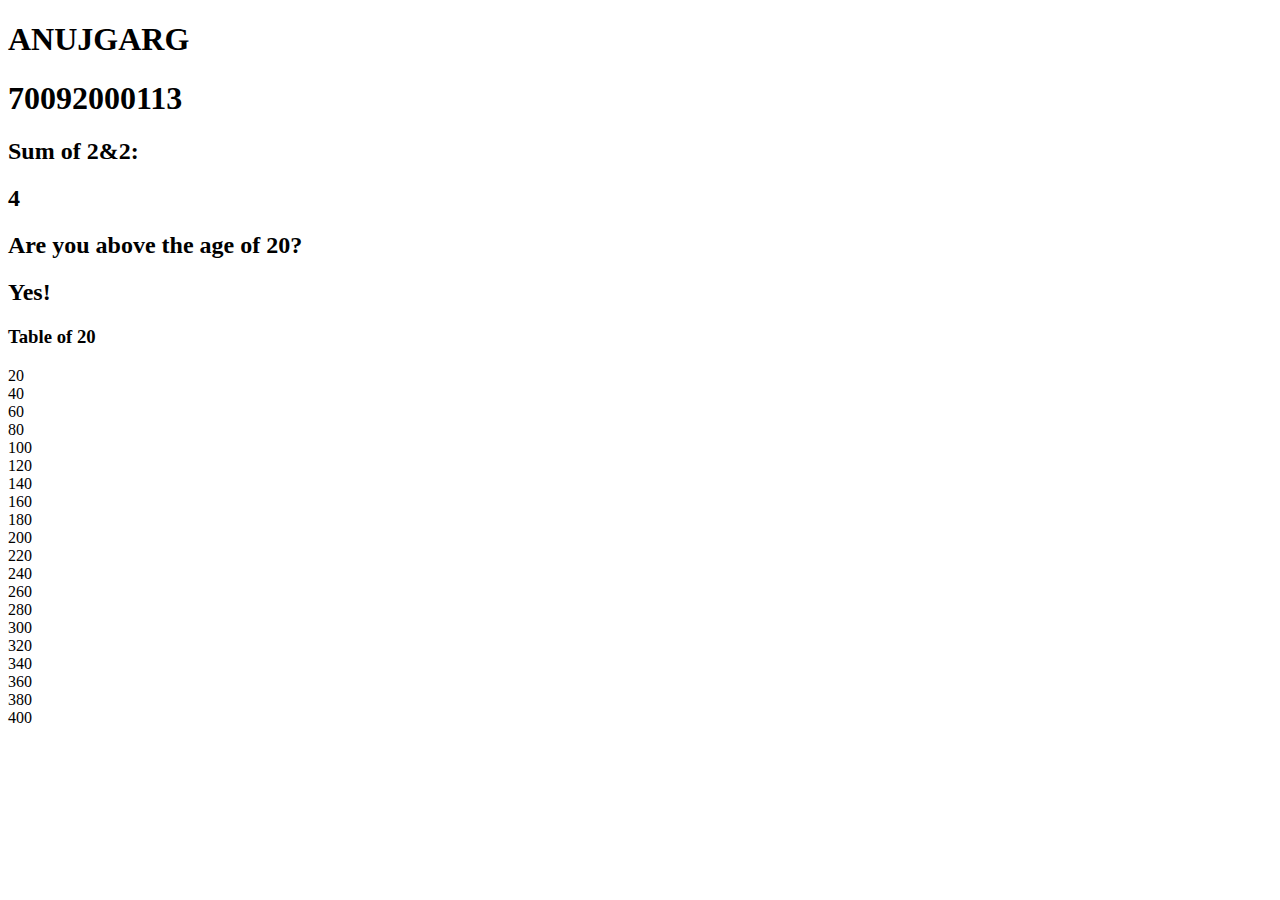
<file: Q2/index.html>
<!DOCTYPE html>
<html lang="en">

<head>
    <meta charset="UTF-8">
    <meta http-equiv="X-UA-Compatible" content="IE=edge">
    <meta name="viewport" content="width=device-width, initial-scale=1.0">
    <title>Document</title>
</head>

<body>
    <div id="variables">
        <h1 id="str-var"></h1>
        <h1 id="int-var"></h1>
    </div>
    <div id="sum-func">
        <h2 id="sum-func-ques">Sum of 2&2: </h2>
        <h2 id="sum-func-answer"></h2>
    </div>
    <div id="if-else">
        <h2 id="if-else-header">Are you above the age of 20?</h2>
        <h2 id="if-else-header-answer"></h2>
    </div>
    <div id="loop">
        <h3 id="loop-statement">Table of 20</h3>
    </div>

    <script src="main.js"></script>
</body>

</html>
</file>
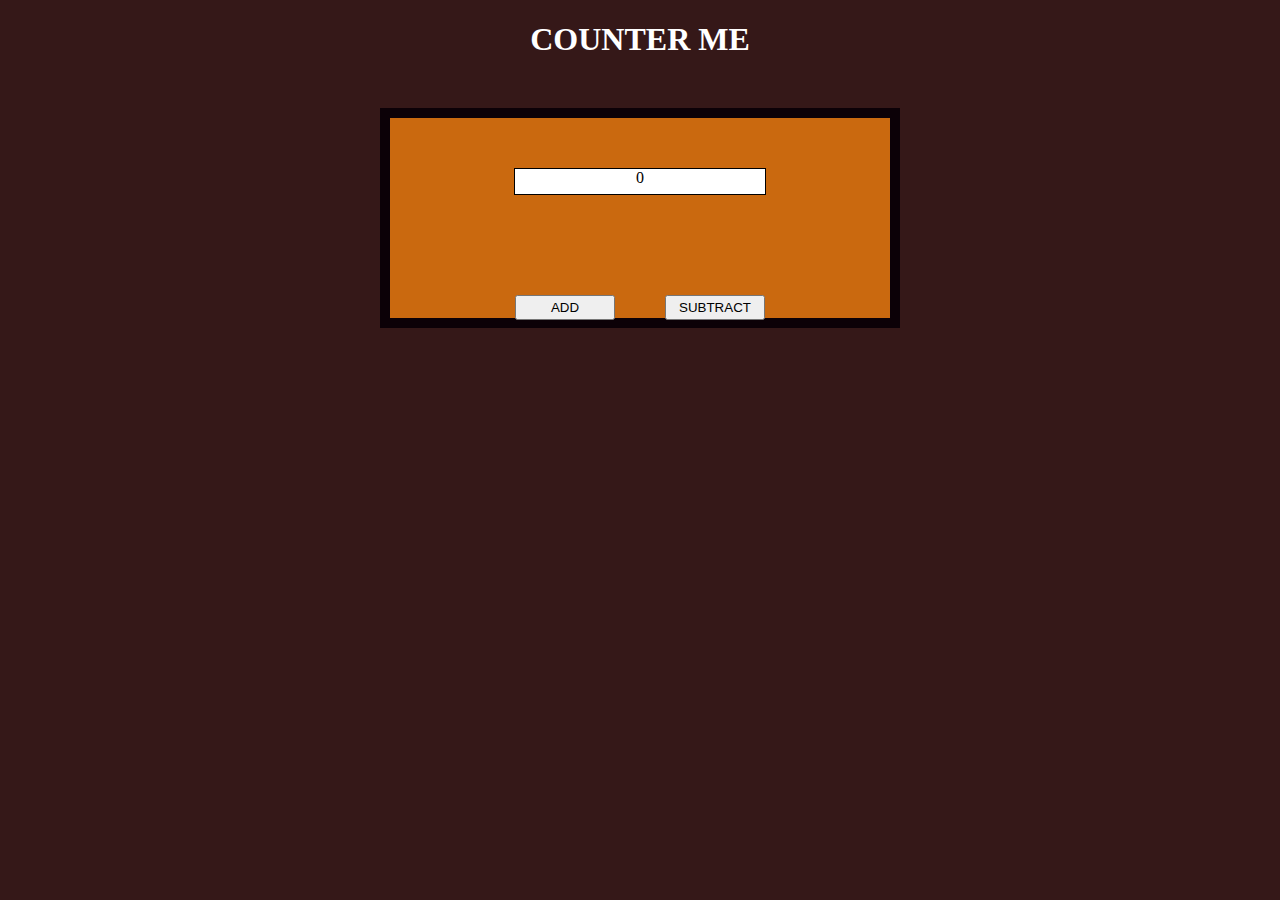
<file: Q3/index.html>
<!DOCTYPE html>
<html lang="en">
<head>
    <meta charset="UTF-8">
    <meta http-equiv="X-UA-Compatible" content="IE=edge">
    <meta name="viewport" content="width=device-width, initial-scale=1.0">
    <link rel="stylesheet" href="style.css">
    <title>Document</title>
</head>
<body>
    <h1>COUNTER ME</h1>
    <div id="container">
        <div id="number">0</div>
        <button id="increment">ADD</button><button id="decrement">SUBTRACT</button>

    </div>
    <script src="main.js"></script>
    
</body>
</html>
</file>
<file: Q3/style.css>
body{
    background-color: #351818;
}
#container{
    height: 200px;
    width: 500px;
    border: 10px solid #0c0107;
    margin: 50px auto;
    background-color: #ca690f ;

}

h1{
    text-align: center;
    color: white;

}

#number{
    height: 25px;
    width: 250px;
    border: 1px solid black;
    margin: 50px auto;
    text-align: center;
    background-color: white ;

}

#increment{
    height: 25px;
    width: 100px;
    margin-top: 50px;
    margin-left: 125px;

}

#decrement{
    height: 25px;
    width: 100px;
    margin-top: 50px;
    margin-left: 50px;

}
</file>
